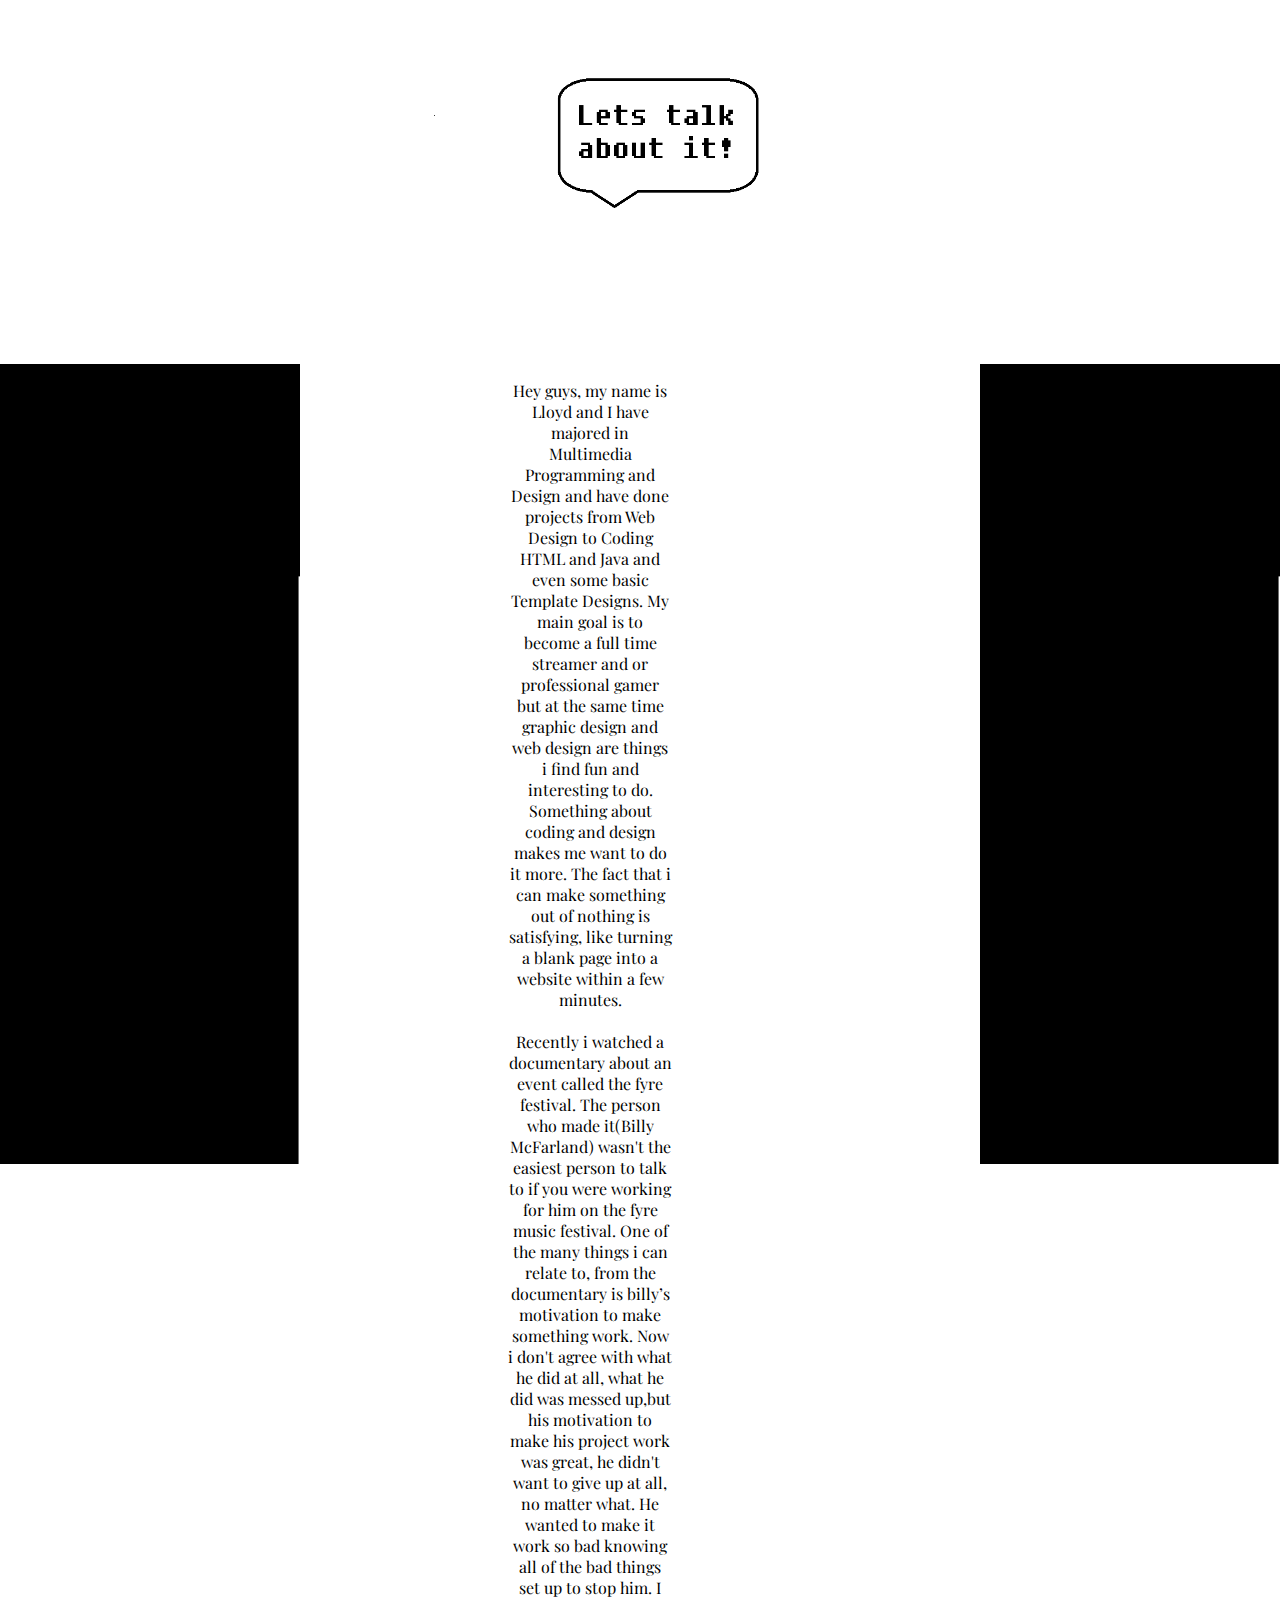
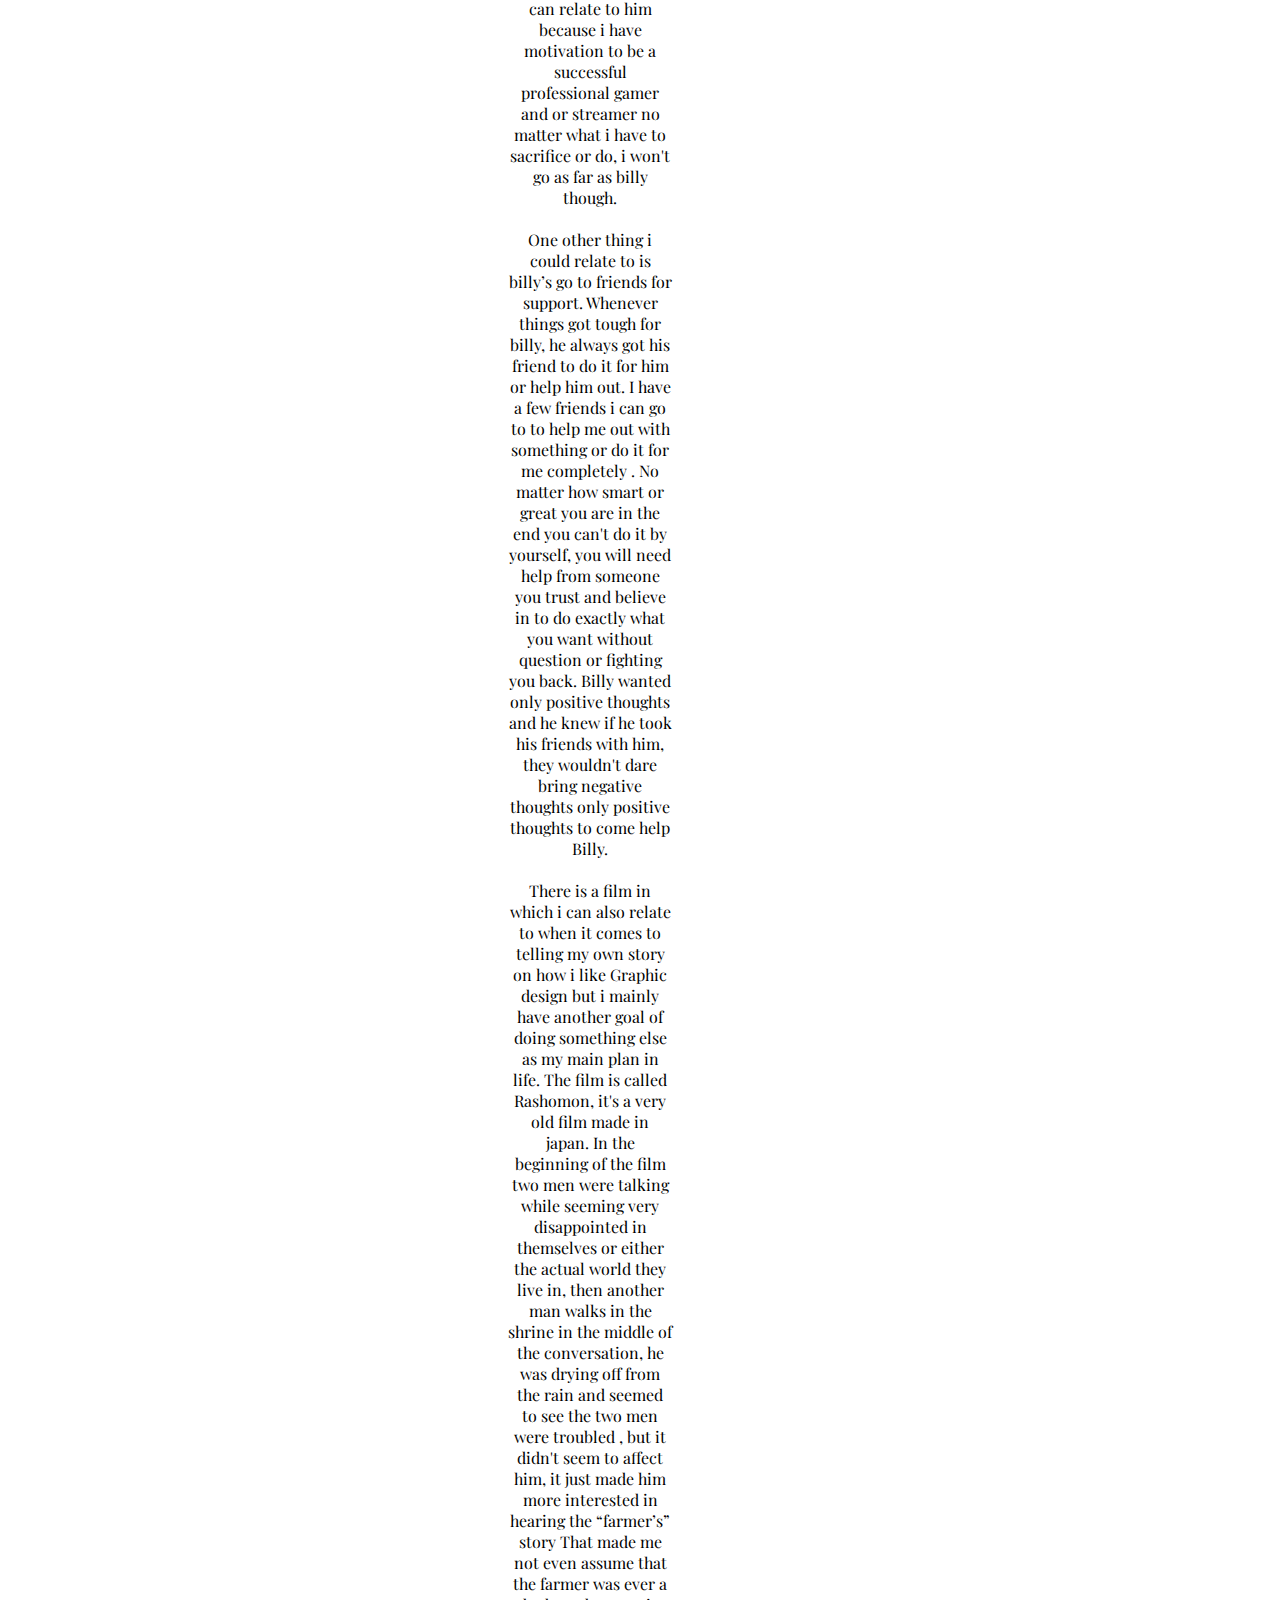
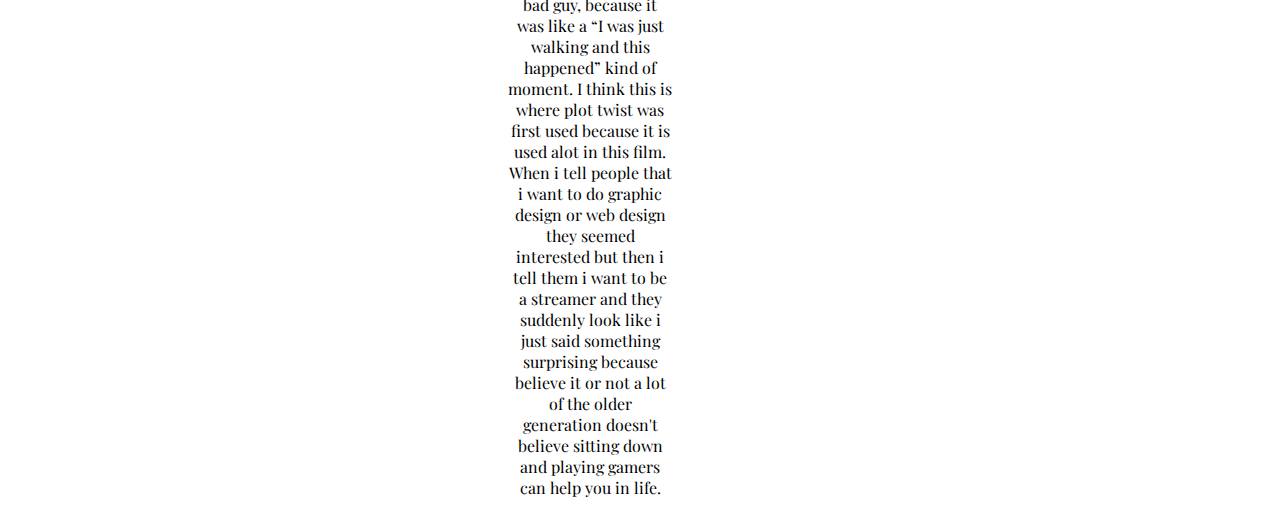
<file: index.html>
<!doctype html>
<html>
<head>
	<title>quiz</title>
	<meta charset="utf-8">
	<link rel="stylesheet" href="style.css">
    <link href="https://fonts.googleapis.com/css?family=Playfair+Display:900" rel="stylesheet">
</head>
<body>
    <img id="logo" src="Logo460.png" alt="a logo">
    <img id="right" src="sidebar.png" alt="rightside">
    <img id="left" src="sidebar.png" alt="rightside">
    <p>
        Hey guys, my name is Lloyd and I have majored in Multimedia Programming and Design and have done projects from Web Design to Coding HTML and Java and even some basic Template Designs. My main goal is to become a full time streamer and or professional gamer but at the same time graphic design and web design are things i find fun and interesting to do. Something about coding and design makes me want to do it more. The fact that i can make something out of nothing is satisfying, like turning a blank page into a website within a few minutes.
        <br>
        <br>
Recently i watched a documentary about an event called the fyre festival. The person who made it(Billy McFarland) wasn't the easiest person to talk to if you were working for him on the fyre music festival. One of the many things i can relate to, from the documentary is billy’s motivation to make something work. Now i don't agree with what he did at all, what he did was messed up,but his motivation to make his project work was great, he didn't want to give up at all, no matter what. He wanted to make it work so bad knowing all of the bad things set up to stop him. I can relate to him because i have motivation to be a successful professional gamer and or streamer no matter what i have to sacrifice or do, i won't go as far as billy though.
        <br>
        <br>
    One other thing i could relate to is billy’s go to friends for support. Whenever things got tough for billy, he always got his friend to do it for him or help him out. I have a few friends i can go to to help me out with something or do it for me completely . No matter how smart or great you are in the end you can't do it by yourself, you will need help from someone you trust and believe in to do exactly what you want without question or fighting you back. Billy wanted only positive thoughts and he knew if he took his friends with him, they wouldn't dare bring negative thoughts only positive thoughts to come help Billy.
        <br>
        <br>
There is a film in which i can also relate to when it comes to telling my own story on how i like Graphic design but i mainly have another goal of doing something else as my main plan in life. The film is called Rashomon, it's a very old film made in japan. In the beginning of the film two men were talking while seeming very disappointed in themselves or either the actual world they live in, then another man walks in the shrine in the middle of the conversation, he was drying off from the rain and seemed to see the two men were troubled , but it didn't seem to affect him, it just made him more interested in hearing the “farmer’s” story That made me not even assume that the farmer was ever a bad guy, because it was like a “I was just walking and this happened” kind of moment. I think this is where plot twist was first used because it is used alot in this film. When i tell people that i want to do graphic design or web design they seemed interested but then i tell them i want to be a streamer and they suddenly look like i just said something surprising because believe it or not a lot of the older generation doesn't believe sitting down and playing gamers can help you in life.



    </p>
</body>
</html>
</file>
<file: style.css>
#logo {
  display: block;
  margin-left: auto;
  margin-right: auto;
  width: 50%;  
}
#right{
     position: absolute;
  right: 0px;
  width: 300px;
 height: 800px; 
}
#left{
     position: absolute;
 left: 0px;
  width: 300px;
 height: 800px; 
}
p {
    text-align: center;
    margin-left: 500px;
    margin-right: 600px;
    font-family: 'Playfair Display', serif;
}
</file>
